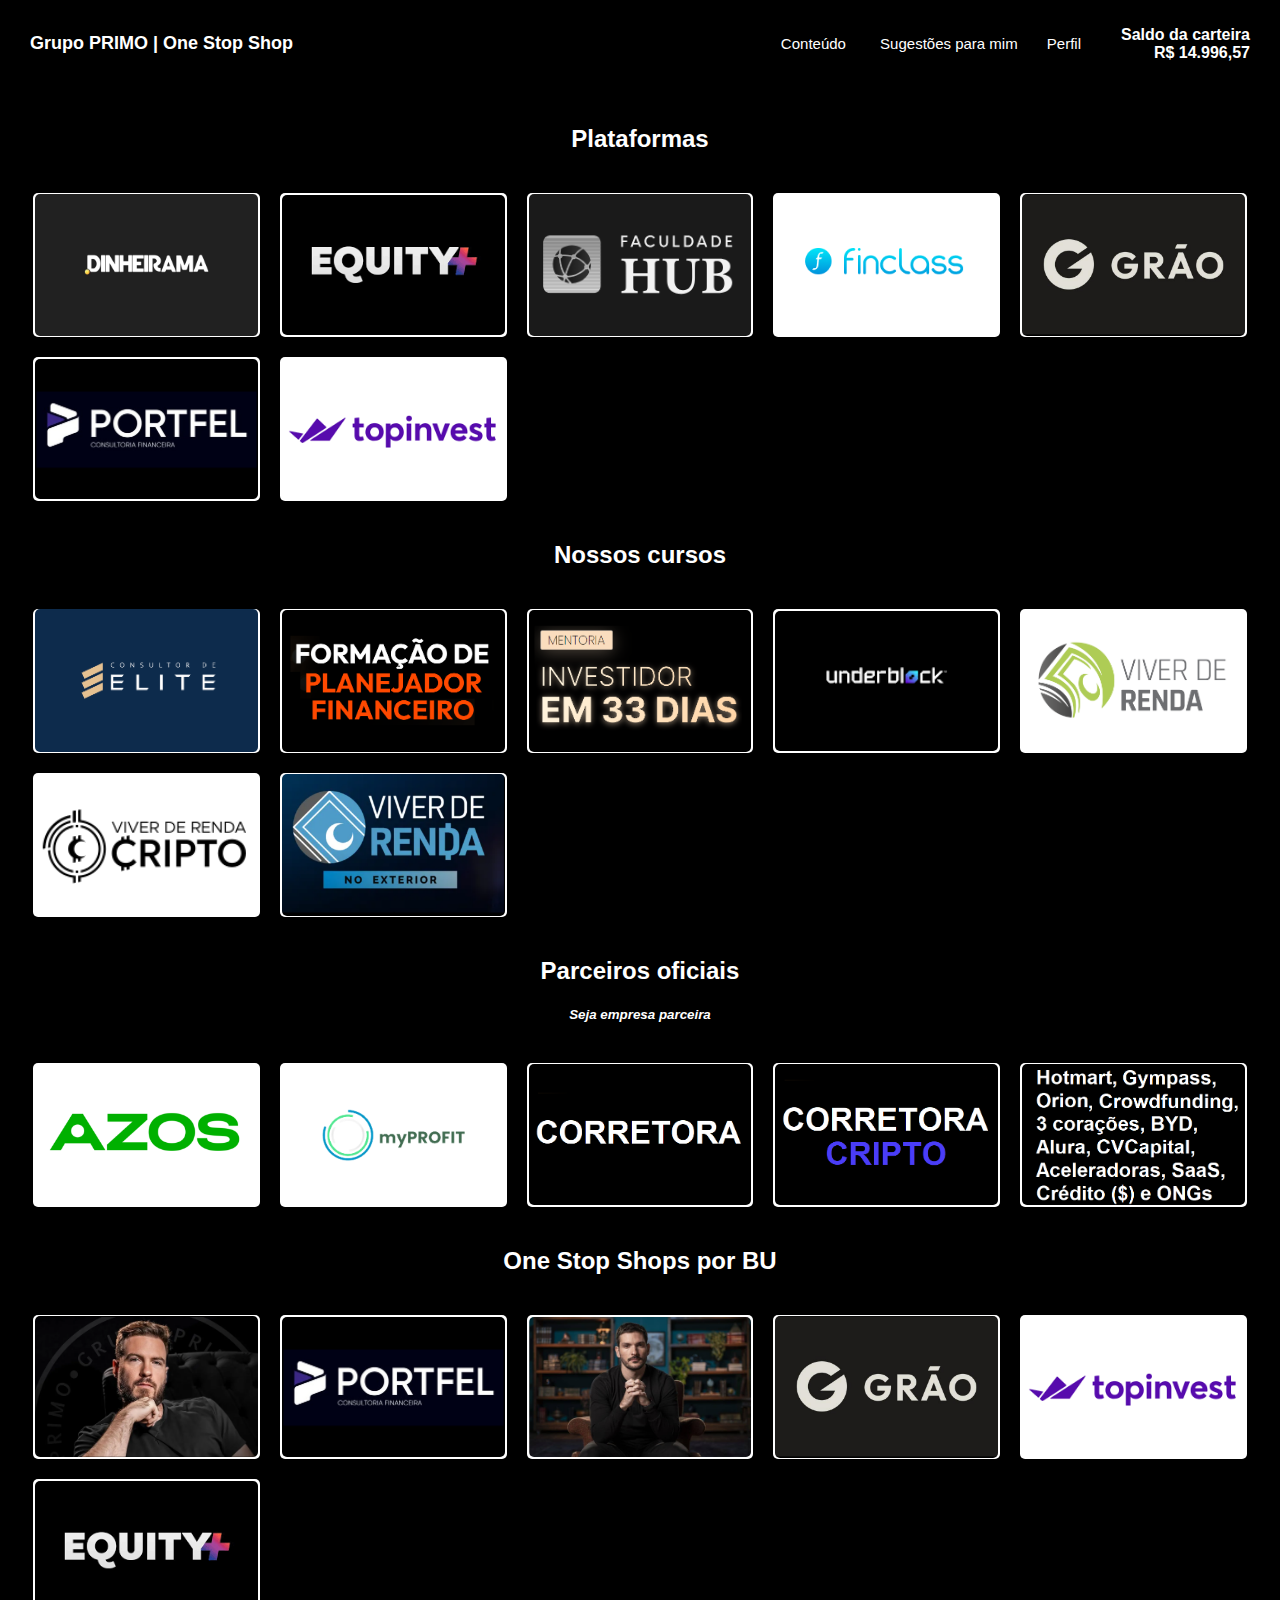
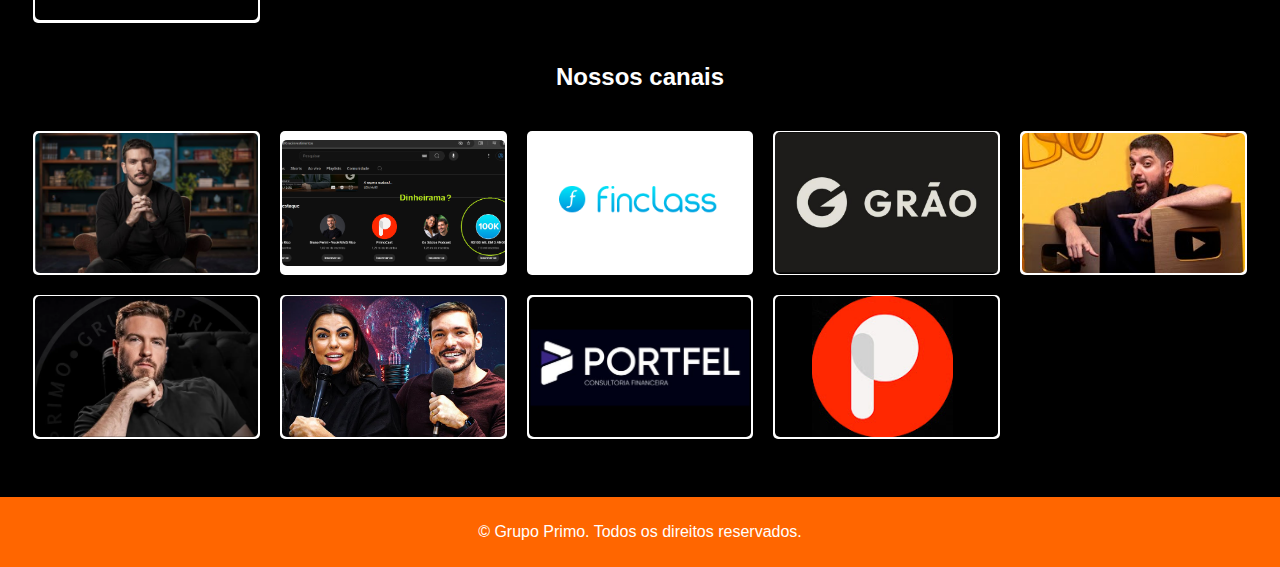
<file: index.html>
<!DOCTYPE html>  
<html lang="pt-BR">
<head>
  <meta charset="UTF-8">
  <meta name="viewport" content="width=device-width, initial-scale=1.0">
  <title>One Stop Shop</title>
  <link rel="stylesheet" href="oss.css">
  <link href="images/favicon.png" rel="shortcut icon" type="image/x-icon">
</head>
<body>
    <header>
        <h1><a href="/ossv1/index.html">Grupo PRIMO | One Stop Shop</a></h1>
        <div class="header-links">
            <p> 
                <a href="https://dinheirama.com/grupo-primo/bu/produto">Conteúdo</a>
                <span class="extra-text">
                  <a href="/ossv1/qea/bot_qea.html">Sugestões para mim</a>
                    &nbsp &nbsp &nbsp <a href="/ossv1/tracking/tracking_performance.html">Perfil</a>
                </span>
            </p> 
        </div>
        <div class="saldo-container">
            <p>Saldo da carteira</p>
            <p>R$ 14.996,57</p>
        </div>
    </header>

  <main>
    <!-- Seção de Produtos -->
    <section class="products">
      <h2>Plataformas</h2>
      <div class="spacer"></div>
      <div class="product-grid">
        <a href="https://dinheirama.com/" target="_blank" class="product">
          <img src="images/Dinheirama.png" alt="Dinheirama">
        </a>
        <a href="https://imersoes.equitymais.com/negocios/" target="_blank" class="product">
          <img src="images/Equity-Mais.png" alt="Equity Mais">
        </a>
        <a href="https://faculdadehub.com.br/mba.html" target="_blank" class="product">
          <img src="images/Faculdade-HUB.png" alt="Faculdade HUB">
        </a>
        <a href="https://www.finclass.com/" target="_blank" class="product">
          <img src="images/Finclass.png" alt="Finclass">
        </a>
        <a href="https://www.grao.com.br/" target="_blank" class="product">
          <img src="images/Grao.png" alt="Grão">
        </a>
        <a href="https://portfel.com.br/" target="_blank" class="product">
          <img src="images/Portfel.png" alt="Portfel">
        </a>
        <a href="https://www.topinvest.com.br/" target="_blank" class="product">
          <img src="images/TopInvest.png" alt="TopInvest">
        </a>
      </div>
    </section>
    
    <div class="spacer"></div>

    <!-- Seção de Cursos -->
    <section class="products">
      <h2>Nossos cursos</h2>
      <div class="spacer"></div>
      <div class="product-grid">
        <a href="https://sl.finclass.com/fce0002-formacao-consultor-elite/convite/" target="_blank" class="product">
          <img src="images/ConsultorElite.png" alt="Consultor de Elite">
        </a>
        <a href="https://pv.oprimorico.com.br/fpf0002/index/" target="_blank" class="product">
          <img src="images/FPF.png" alt="Formação de Planejador Financeiro">
        </a>
        <a href="https://pv.oprimorico.com.br/i330001/lote2/" target="_blank" class="product">
          <img src="images/i33.png" alt="Investidor em 33 dias">
        </a>
        <a href="https://www.underblock.com.br/produto/underclub/" target="_blank" class="product">
          <img src="images/Underblock.png" alt="Underblock">
        </a>
        <a href="https://pc.cursoviverderenda.com/vr0029/espera/" target="_blank" class="product">
          <img src="images/Viverderenda.png" alt="Viver de Renda">
        <a href="https://pc.cursoviverderenda.com/vrc0007/index/" target="_blank" class="product">
          <img src="images/VRCripto.png" alt="Viver de Renda Cripto">
        </a>
        </a>
        <a href="https://www.vrexterior.com.br/vre0007/espera/" target="_blank" class="product">
          <img src="images/VRExterior.png" alt="Viver de Renda no Exterior">
        </a>
      </div>
    </section>

    <div class="spacer"></div>

<!-- Seção de Parceiros -->
    <section class="products">
      <h2>Parceiros oficiais</h2><small><a href="mailto:parceiro@timeprimo.com"><b><i>Seja empresa parceira</i></b></a></small>
      <div class="spacer"></div>
      <div class="product-grid">
        <a href="https://www.azos.com.br/grupo-primo" target="_blank" class="product">
          <img src="images/Azos.png" alt="Azos">
        </a>
        <a href="https://pc.cursoviverderenda.com/vr0029/espera/#:~:text=3%20Meses%20de%C2%A0myProfit%C2%A0%C2%A0" target="_blank" class="product">
          <img src="images/myProfit.png" alt="myProfit">
        </a>
        <a href="https://www.google.com/search?q=melhores+corretoras+do+brasil" target="_blank" class="product">
          <img src="images/Corretora.png" alt="Corretora">
        </a>
        <a href="https://www.google.com/search?q=melhores+corretoras+cripto" target="_blank" class="product">
          <img src="images/CorretoraCripto.png" alt="Corretora Cripto">
        </a>
        <a href="https://www.boardofinnovation.com/blog/superapps-take-over-digital-services-scene" target="_blank" class="product">
          <img src="images/Outros.png" alt="Outros">
        </a>
      </div>
    </section>

<div class="spacer"></div>

 <!-- Seção de OSSs -->
    <section class="products">
      <h2>One Stop Shops por BU</h2>
      <div class="spacer"></div>
      <div class="product-grid">
        <a href="https://pc.oprimorico.com.br/linktree/" target="_blank" class="product">
          <img src="images/Nigro.png" alt="O Primo Rico">
        </a>
        <a href="https://portfel.com.br/bio/" target="_blank" class="product">
          <img src="images/Portfel.png" alt="Portfel">
        </a>
        <a href="https://pc.cursoviverderenda.com/linktree" target="_blank" class="product">
          <img src="images/Perini.png" alt="Perini">
        </a>
        <a href="https://linktr.ee/graoinvestimentos" target="_blank" class="product">
          <img src="images/Grao.png" alt="Grão">
        </a>
        <a href="https://linktr.ee/TopInvest" target="_blank" class="product">
          <img src="images/TopInvest.png" alt="TopInvest">
        </a>
        <a href="https://educacao.equitymais.com/linkdabio" target="_blank" class="product">
          <img src="images/Equity-Mais.png" alt="Equity+">
        </a>
      </div>
    </section>

    <div class="spacer"></div>

<!-- Seção de Canais -->
    <section class="products">
      <h2>Nossos canais</h2>
      <div class="spacer"></div>
      <div class="product-grid">
        <a href="https://www.youtube.com/@brunoperini" target="_blank" class="product">
          <img src="images/Perini.png" alt="Bruno Perini - Você MAIS Rico">
        </a>
        <a href="https://www.youtube.com/@Graoinvestimentos" target="_blank" class="product">
          <img src="images/Dinheirama2.png" alt="Dinheirama">
        </a>
        <a href="https://www.youtube.com/@Finclass" target="_blank" class="product">
          <img src="images/Finclass.png" alt="Finclass - Aprenda a investir do zero">
        </a>
        <a href="https://www.youtube.com/@Graoinvestimentos" target="_blank" class="product">
          <img src="images/Grao.png" alt="Grão Investimentos">
        </a>
        <a href="https://www.youtube.com/@kaiqueeditor" target="_blank" class="product">
          <img src="images/KaiqueEditor.png" alt="Kaique Editor">
        </a>
        <a href="https://www.youtube.com/@primorico" target="_blank" class="product">
          <img src="images/Nigro.png" alt="O Primo Rico">
        </a>
        <a href="https://www.youtube.com/@ossocios" target="_blank" class="product">
          <img src="images/OsSocios.png" alt="Os Socios">
        </a>
        <a href="https://www.youtube.com/@portfelconsultoria" target="_blank" class="product">
          <img src="images/Portfel.png" alt="Portfel | Consultoria Financeira">
        </a>
        <a href="https://www.youtube.com/@PrimoCast" target="_blank" class="product">
          <img src="images/PrimoCast.png" alt="PrimoCast">
        </a>
      </div>
    </section>

    <div class="spacer"></div>
</main>
    <footer>
      <p>&copy; <a href="https://www.grupo-primo.com" target="_blank" rel="noopener noreferrer">Grupo Primo. Todos os direitos reservados.</a></p>
    </footer>
</body>
</html>
</file>
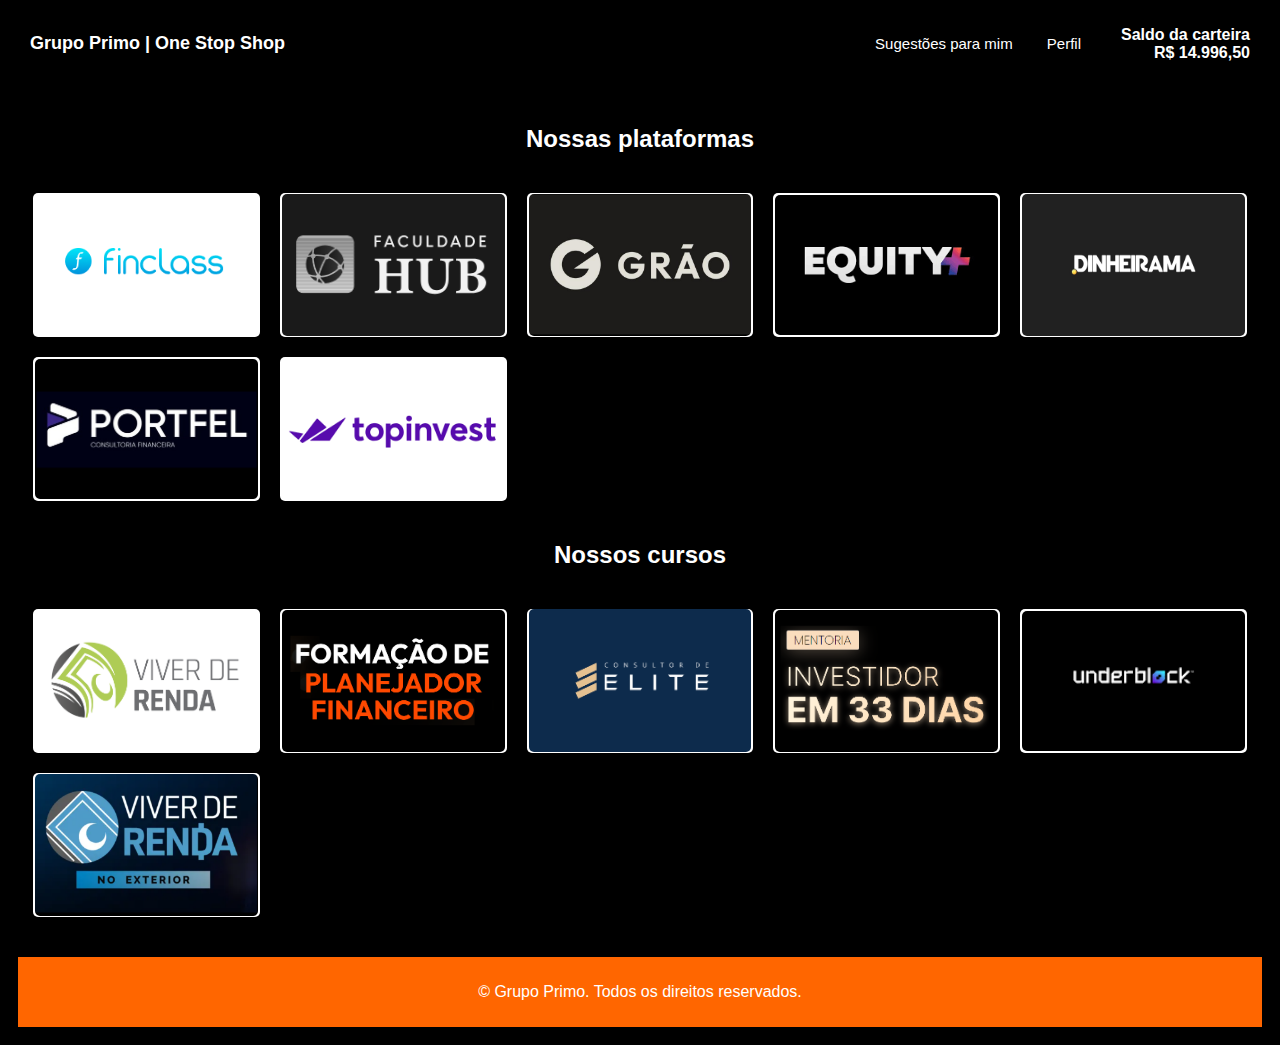
<file: oss.html>
<!DOCTYPE html>  
<html lang="pt-BR">
<head>
  <meta charset="UTF-8">
  <meta name="viewport" content="width=device-width, initial-scale=1.0">
  <title>One Stop Shop</title>
  <link rel="stylesheet" href="oss.css">
</head>
<body>
    <header>
        <h1><a href="C:\Users\bruno.figueiredo\Documents\VScode\OSS\MVP\oss.html">Grupo Primo | One Stop Shop</a></h1>
        <div class="header-links">
            <p> 
                <a href="qea/bot_qea.html">Sugestões para mim</a>
                <span class="extra-text">
                    <a href="tracking/tracking_performance.html">Perfil</a>
                </span>
            </p> 
        </div>
        <div class="saldo-container">
            <p>Saldo da carteira</p>
            <p>R$ 14.996,50</p>
        </div>
    </header>

  <main>
    <!-- Seção de Produtos -->
    <section class="products">
      <h2>Nossas plataformas</h2>
      <div class="spacer"></div>
      <div class="product-grid">
        <a href="https://www.finclass.com/" target="_blank" class="product">
          <img src="images/Finclass.png" alt="Finclass">
        </a>
        <a href="https://faculdadehub.com.br/mba.html" target="_blank" class="product">
          <img src="images/Faculdade-HUB.png" alt="Faculdade HUB">
        </a>
        <a href="https://www.grao.com.br/" target="_blank" class="product">
          <img src="images/Grao.png" alt="Grão">
        </a>
        <a href="https://imersoes.equitymais.com/negocios/" target="_blank" class="product">
          <img src="images/Equity-Mais.png" alt="Equity Mais">
        </a>
        <a href="https://dinheirama.com/" target="_blank" class="product">
          <img src="images/Dinheirama.png" alt="Dinheirama">
        </a>
        <a href="https://portfel.com.br/" target="_blank" class="product">
          <img src="images/Portfel.png" alt="Portfel">
        </a>
        <a href="https://www.topinvest.com.br/" target="_blank" class="product">
          <img src="images/TopInvest.png" alt="TopInvest">
        </a>
      </div>
    </section>

    <div class="spacer"></div>

    <!-- Seção de Cursos -->
    <section class="products">
      <h2>Nossos cursos</h2>
      <div class="spacer"></div>
      <div class="product-grid">
        <a href="https://pc.cursoviverderenda.com/vr0029/espera/" target="_blank" class="product">
          <img src="images/Viverderenda.png" alt="Viver de Renda">
        </a>
        <a href="https://pv.oprimorico.com.br/fpf0002/index/" target="_blank" class="product">
          <img src="images/FPF.png" alt="Formação de Planejador Financeiro">
        </a>
        <a href="https://sl.finclass.com/fce0002-formacao-consultor-elite/convite/" target="_blank" class="product">
          <img src="images/ConsultorElite.png" alt="Consultor de Elite">
        </a>
                </a>
        <a href="https://pv.oprimorico.com.br/i330001/lote2/" target="_blank" class="product">
          <img src="images/i33.png" alt="Investidor em 33 dias">
        </a>
        <a href="https://www.underblock.com.br/produto/underclub/" target="_blank" class="product">
            <img src="images/Underblock.png" alt="Underblock">
        </a>
        <a href="https://www.vrexterior.com.br/vre0007/espera/" target="_blank" class="product">
            <img src="images/VRExterior.png" alt="Viver de Renda no Exterior">
        </a>
      </div>
    </section>

    <div class="spacer"></div>

    <footer>
      <p>&copy; Grupo Primo. Todos os direitos reservados.</p>
    </footer>
  </main>
</body>
</html>
</file>
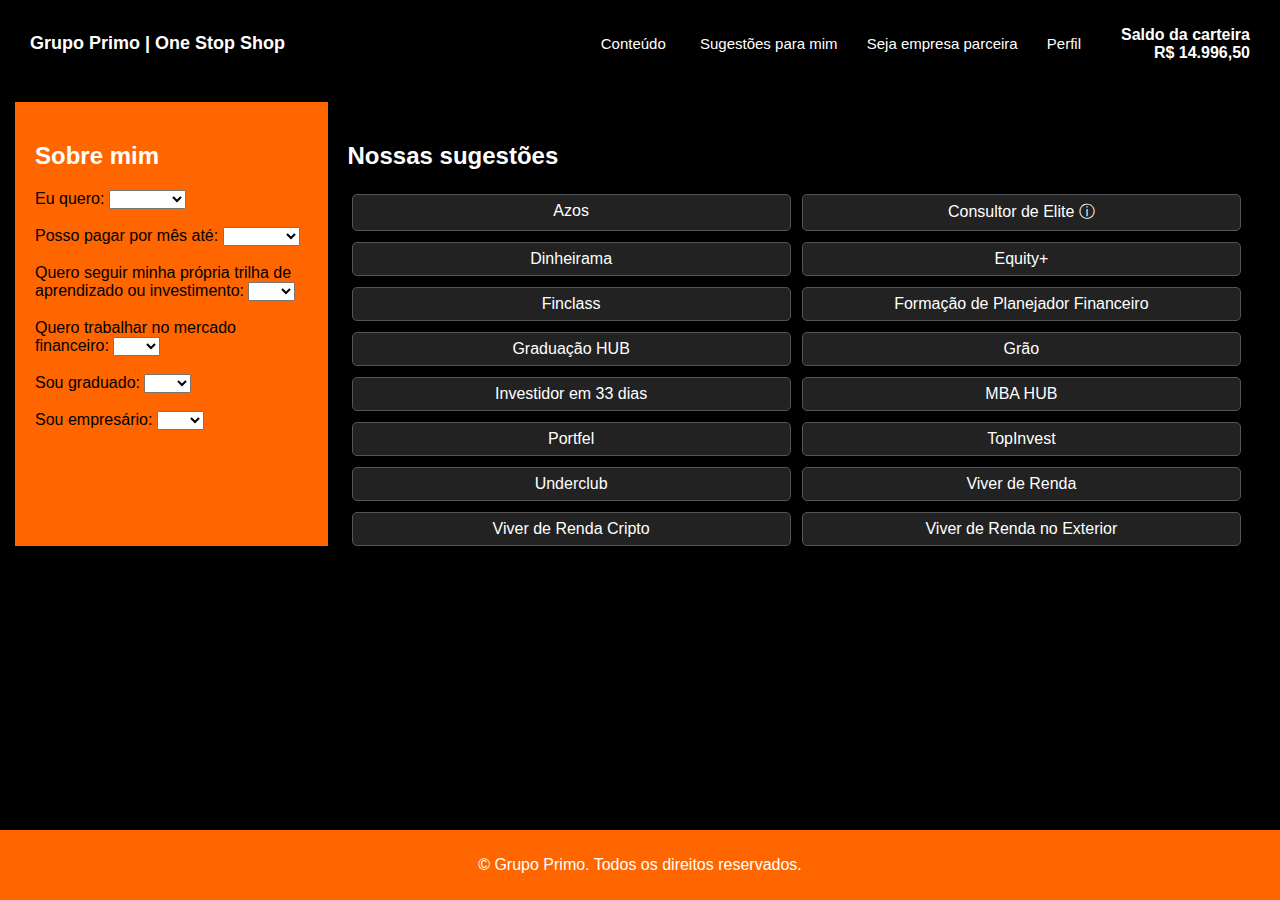
<file: qea/bot_qea.html>
<!DOCTYPE html>
<html lang="pt-BR">
<head>
    <meta charset="UTF-8">
    <meta name="viewport" content="width=device-width, initial-scale=1.0">
    <title>Produtos</title>
    <link rel="stylesheet" href="bot_qea.css">
    <link href="/ossv1/images/favicon.png" rel="shortcut icon" type="image/x-icon">
</head>
<body>
    <header>
        <h1><a href="\ossv1\index.html">Grupo Primo | One Stop Shop</a></h1>
        <div class="header-links">
            <p> 
                <a href="https://dinheirama.com/grupo-primo/bu/produto">Conteúdo</a>
                <span class="extra-text">
                  <a href="bot_qea.html">Sugestões para mim</a>
                    &nbsp &nbsp &nbsp <a href="mailto:parceiro@timeprimo.com">Seja empresa parceira</a>
                    &nbsp &nbsp &nbsp <a href="\ossv1\tracking\tracking_performance.html">Perfil</a>
                </span>
            </p> 
        </div>
        <div class="saldo-container">
            <p>Saldo da carteira</p>
            <p>R$ 14.996,50</p>
        </div>
    </header>

    <main>
        <section class="filters">
            <h2>Sobre mim</h2>

            <label for="group-filter">Eu quero:</label>
            <select id="group-filter">
                <option value="all"></option>
                <option value="aprender">Aprender</option>
                <option value="investir">Investir</option>
            </select>
            <br><br>

            <label for="price-filter">Posso pagar por mês até:</label>
            <select id="price-filter">
                <option value="all"></option>
                <option value="100">R$ 100</option>
                <option value="400">R$ 400</option>
                <option value="1500">R$ 1.500</option>
            </select>
            <br><br>

            <label for="custom-trail-filter">Quero seguir minha própria trilha de aprendizado ou investimento:</label>
            <select id="custom-trail-filter">
                <option value="all"></option>
                <option value="sim">Sim</option>
                <option value="nao">Não</option>
            </select>
            <br><br>

            <label for="finance-career-filter">Quero trabalhar no mercado financeiro:</label>
            <select id="finance-career-filter">
                <option value="all"></option>
                <option value="sim">Sim</option>
                <option value="nao">Não</option>
            </select>

            <br><br>
            <label for="degree-filter">Sou graduado:</label>
            <select id="degree-filter">
                <option value="all"></option>
                <option value="sim">Sim</option>
                <option value="nao">Não</option>
            </select>
            <br><br>

            <label for="company-filter">Sou empresário:</label>
            <select id="company-filter">
                <option value="all"></option>
                <option value="sim">Sim</option>
                <option value="nao">Não</option>
            </select>
            <br><br>
        </section>

        <section class="products">
            <h2>Nossas sugestões</h2>
            <ul id="product-list">
                <li data-group="" data-price="100-400-1500" data-custom-trail="nao" data-finance-career="nao" data-degree="sim nao all" data-company="sim nao all">
                    <a href="https://www.azos.com.br/grupo-primo" target="_blank">Azos</a>
                </li> 
                <li data-group="aprender" data-price="1500" data-custom-trail="nao" data-finance-career="sim" data-degree="sim nao all" data-company="sim nao all">
                    <a href="https://sl.finclass.com/fce0002-formacao-consultor-elite/convite/" target="_blank">Consultor de Elite ⓘ</a>
                </li>
                <li data-group="aprender" data-price="100-400-1500" data-custom-trail="sim nao all" data-finance-career="sim nao all" data-degree="sim nao all" data-company="sim nao all">
                    <a href="https://dinheirama.com/" target="_blank">Dinheirama</a>
                </li>
                <li data-group="aprender" data-price="400-1500" data-custom-trail="nao" data-finance-career="nao" data-company="sim" data-degree="sim nao all">
                    <a href="https://imersoes.equitymais.com/negocios/" target="_blank">Equity+</a>
                </li>
                <li data-group="aprender" data-price="100-400-1500" data-custom-trail="sim" data-finance-career="sim nao all" data-degree="sim nao all" data-company="sim nao all">
                    <a href="https://www.finclass.com/" target="_blank">Finclass</a>
                </li>
                <li data-group="aprender" data-price="1500" data-custom-trail="nao" data-finance-career="sim" data-degree="sim nao all" data-company="sim nao all">
                    <a href="https://pv.oprimorico.com.br/fpf0002/index/" target="_blank">Formação de Planejador Financeiro</a>
                </li>
                <li data-group="aprender" data-price="1500" data-custom-trail="nao" data-finance-career="sim nao" data-degree="nao" data-company="sim nao all">
                    <a href="https://pc.faculdadehub.com.br/graduacao-adm/adm0002" target="_blank">Graduação HUB</a>
                </li>
                <li data-group="investir" data-price="100-400-1500" data-custom-trail="sim" data-finance-career="nao" data-degree="sim nao all" data-company="sim nao all">
                    <a href="https://www.grao.com.br/" target="_blank">Grão</a>
                </li>
                <li data-group="aprender" data-price="400-1500" data-custom-trail="nao" data-finance-career="nao" data-degree="sim nao all" data-company="sim nao all">
                    <a href="https://pv.oprimorico.com.br/i330001/lote2/" target="_blank">Investidor em 33 dias</a>
                </li>
                <li data-group="aprender" data-price="1500" data-custom-trail="nao" data-finance-career="sim" data-degree="sim nao all" data-company="sim nao all">
                    <a href="https://faculdadehub.com.br/mba.html" target="_blank">MBA HUB</a>
                </li>
                <li data-group="investir" data-price="400-1500" data-custom-trail="nao" data-finance-career="sim nao all" data-degree="sim nao all" data-company="sim nao all">
                    <a href="https://portfel.com.br/" target="_blank">Portfel</a>
                </li>
                <li data-group="aprender" data-price="400-1500" data-custom-trail="sim" data-finance-career="sim" data-degree="sim nao all" data-company="sim nao all">
                    <a href="https://www.topinvest.com.br/" target="_blank">TopInvest</a>
                </li>
                <li data-group="aprender" data-price="400-1500" data-custom-trail="nao" data-finance-career="sim" data-degree="sim nao all" data-company="sim nao all">
                    <a href="https://www.underblock.com.br/produto/underclub/" target="_blank">Underclub</a>
                </li>
                <li data-group="aprender" data-price="400-1500" data-custom-trail="nao" data-finance-career="nao" data-degree="sim nao all" data-company="sim nao all">
                    <a href="https://pc.cursoviverderenda.com/vr0029/espera/" target="_blank">Viver de Renda</a>
                </li>
                <li data-group="aprender" data-price="400-1500" data-custom-trail="nao" data-finance-career="sim nao" data-degree="sim nao all" data-company="sim nao all">
                    <a href="https://pc.cursoviverderenda.com/vrc0007/index/" target="_blank">Viver de Renda Cripto</a>
                </li>
                <li data-group="aprender" data-price="400-1500" data-custom-trail="nao" data-finance-career="nao" data-degree="sim nao all" data-company="sim nao all">
                    <a href="https://www.vrexterior.com.br/vre0007/espera/" target="_blank">Viver de Renda no Exterior</a>
                </li>                 
            </ul>
        </section>
    </main>

    <footer>
      <p>&copy; <a href="https://www.grupo-primo.com" target="_blank" rel="noopener noreferrer">Grupo Primo. Todos os direitos reservados.</a></p>
    </footer>
    
    <script>
        const groupFilter = document.getElementById('group-filter');
        const priceFilter = document.getElementById('price-filter');
        const customTrailFilter = document.getElementById('custom-trail-filter');
        const financeCareerFilter = document.getElementById('finance-career-filter');
        const companyFilter = document.getElementById('company-filter');
        const degreeFilter = document.getElementById('degree-filter');
        const productList = document.getElementById('product-list');
        const allProducts = Array.from(productList.querySelectorAll('li'));

        function updateProductList() {
            const selectedGroup = groupFilter.value;
            const selectedPrice = priceFilter.value;
            const selectedCustomTrail = customTrailFilter.value;
            const selectedFinanceCareer = financeCareerFilter.value;
            const selectedDegree = degreeFilter.value;
            const selectedCompany = companyFilter.value;

            let filteredProducts = allProducts;

            // Filtro por grupo
            if (selectedGroup !== 'all') {
                filteredProducts = filteredProducts.filter(product =>
                    product.getAttribute('data-group').split(' ').includes(selectedGroup)
                );
            }

            // Filtro por preço
            if (selectedPrice !== 'all') {
                filteredProducts = filteredProducts.filter(product =>
                    product.getAttribute('data-price').split('-').includes(selectedPrice)
                );
            }

            // Filtro por trilha personalizada
            if (selectedCustomTrail !== 'all') {
                filteredProducts = filteredProducts.filter(product =>
                    product.getAttribute('data-custom-trail').split(' ').includes(selectedCustomTrail)
                );
            }

            // Filtro por carreira financeira
            if (selectedFinanceCareer !== 'all') {
                filteredProducts = filteredProducts.filter(product =>
                    product.getAttribute('data-finance-career').split(' ').includes(selectedFinanceCareer)
                );
            }

            // Filtro por graduação
            if (selectedDegree !== 'all') {
                filteredProducts = filteredProducts.filter(product => {
                    const degreeData = product.getAttribute('data-degree');
                    return degreeData && degreeData.split(' ').includes(selectedDegree);
                });
            }

            // Filtro por empresário
            if (selectedCompany !== 'all') {
                filteredProducts = filteredProducts.filter(product => {
                    const companyData = product.getAttribute('data-company');
                    return companyData && companyData.split(' ').includes(selectedCompany);
                });
            }

            // Atualizar a exibição dos produtos
            allProducts.forEach(product => {
                product.style.display = filteredProducts.includes(product) ? 'list-item' : 'none';
            });
        }

        groupFilter.addEventListener('change', updateProductList);
        priceFilter.addEventListener('change', updateProductList);
        customTrailFilter.addEventListener('change', updateProductList);
        financeCareerFilter.addEventListener('change', updateProductList);
        degreeFilter.addEventListener('change', updateProductList);
        companyFilter.addEventListener('change', updateProductList);

        updateProductList();
    </script>
</body>
</html>
</file>
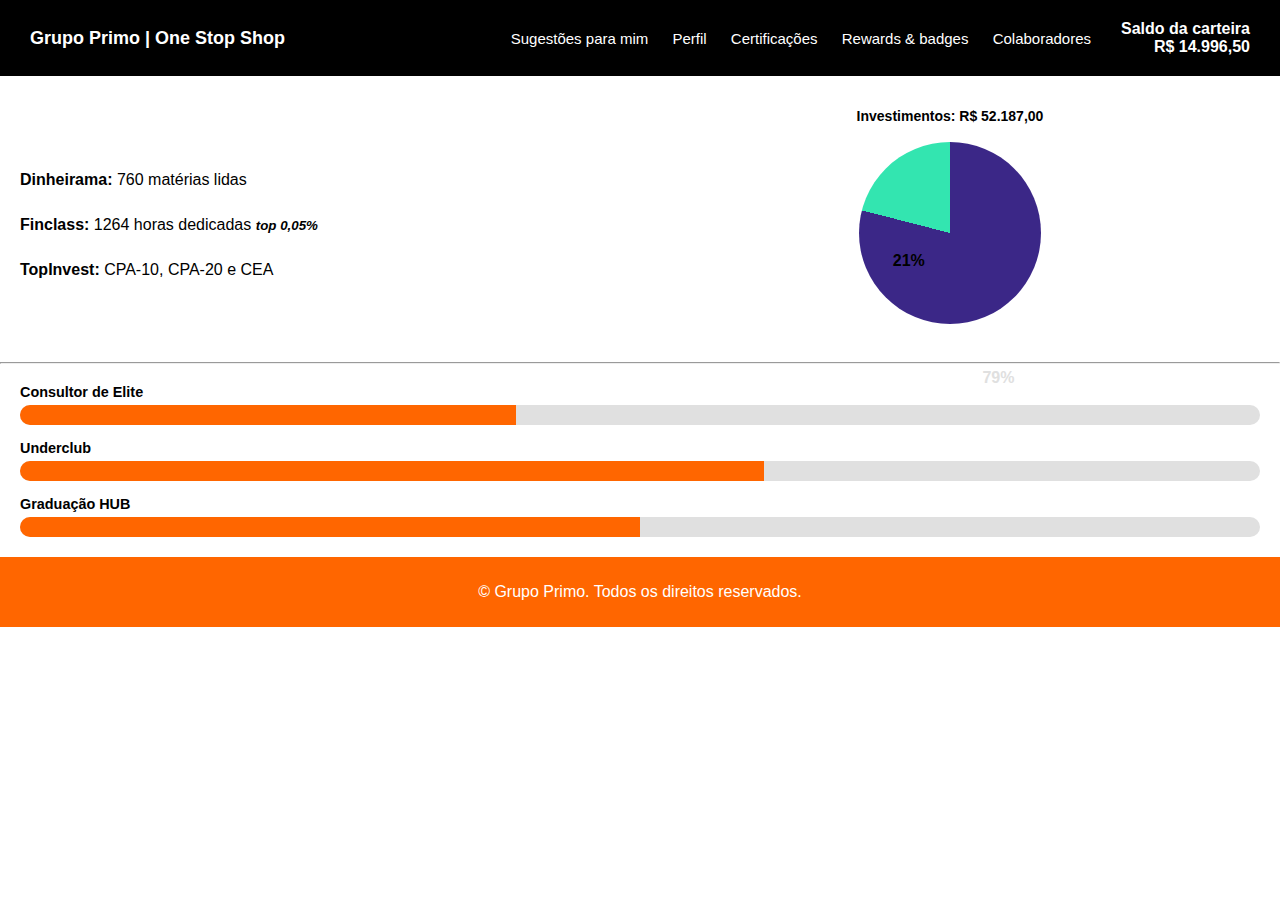
<file: tracking/tracking_perfomance.html>
<!DOCTYPE html>
<html lang="pt-BR">
<head>
  <meta charset="UTF-8">
  <meta name="viewport" content="width=device-width, initial-scale=1.0">
  <title>Perfil</title>
  <link rel="stylesheet" href="tracking.css">
</head>
<body>
    <header>
        <h1><a href="C:\Users\bruno.figueiredo\Documents\VScode\OSS\MVP\oss.html">Grupo Primo | One Stop Shop</a></h1>
        <div class="header-links">
            <a href="C:\Users\bruno.figueiredo\Documents\VScode\OSS\MVP\qea\bot_qea.html">Sugestões para mim</a>
            <a href="tracking_performance.html" class="active">Perfil</a>
            <a href="tracking_performance.html" class="active">Certificações</a>
            <a href="tracking_performance.html" class="active">Rewards & badges</a>
            <a href="tracking_performance.html" class="active">Colaboradores</a>
        </div>
        <div class="saldo-container">
            <p>Saldo da carteira</p>
            <p>R$ 14.996,50</p>
        </div>
    </header>

    <main>
        <section class="progress-overview">
            <div class="progress-details">
                <div class="spacer"></div>
                <p><strong>Dinheirama:</strong> 760 matérias lidas </p>
                <p><strong>Finclass:</strong> 1264 horas dedicadas <b><i><small> top 0,05%</small></i></b></p>
                <p><strong>TopInvest:</strong> CPA-10, CPA-20 e CEA</p>
            </div>
            <div class="progress-chart">
                <h2>Investimentos: R$ 52.187,00</h2>
                <div class="pie-chart">
                </div>
                <div class="percentage percentage-grain">21%</div>
                <div class="percentage percentage-portfel">79%</div>
            </div>
        </section>

        <hr>

        <section class="progress-bars">
            <div class="bar">
                <p><b>Consultor de Elite</b></p>
                <div class="bar-track">
                    <div class="bar-fill" style="width: 40%;"></div>
                </div>
            </div>
            <div class="bar">
                <p><b>Underclub</b></p>
                <div class="bar-track">
                    <div class="bar-fill" style="width: 60%;"></div>
                </div>
            </div>
            <div class="bar">
                <p><b>Graduação HUB</b></p>
                <div class="bar-track">
                    <div class="bar-fill" style="width: 50%;"></div>
                </div>
            </div>
        </section>
    </main>

    <footer>
        <p>&copy; Grupo Primo. Todos os direitos reservados.</p>
    </footer>
</body>
</html>
</file>
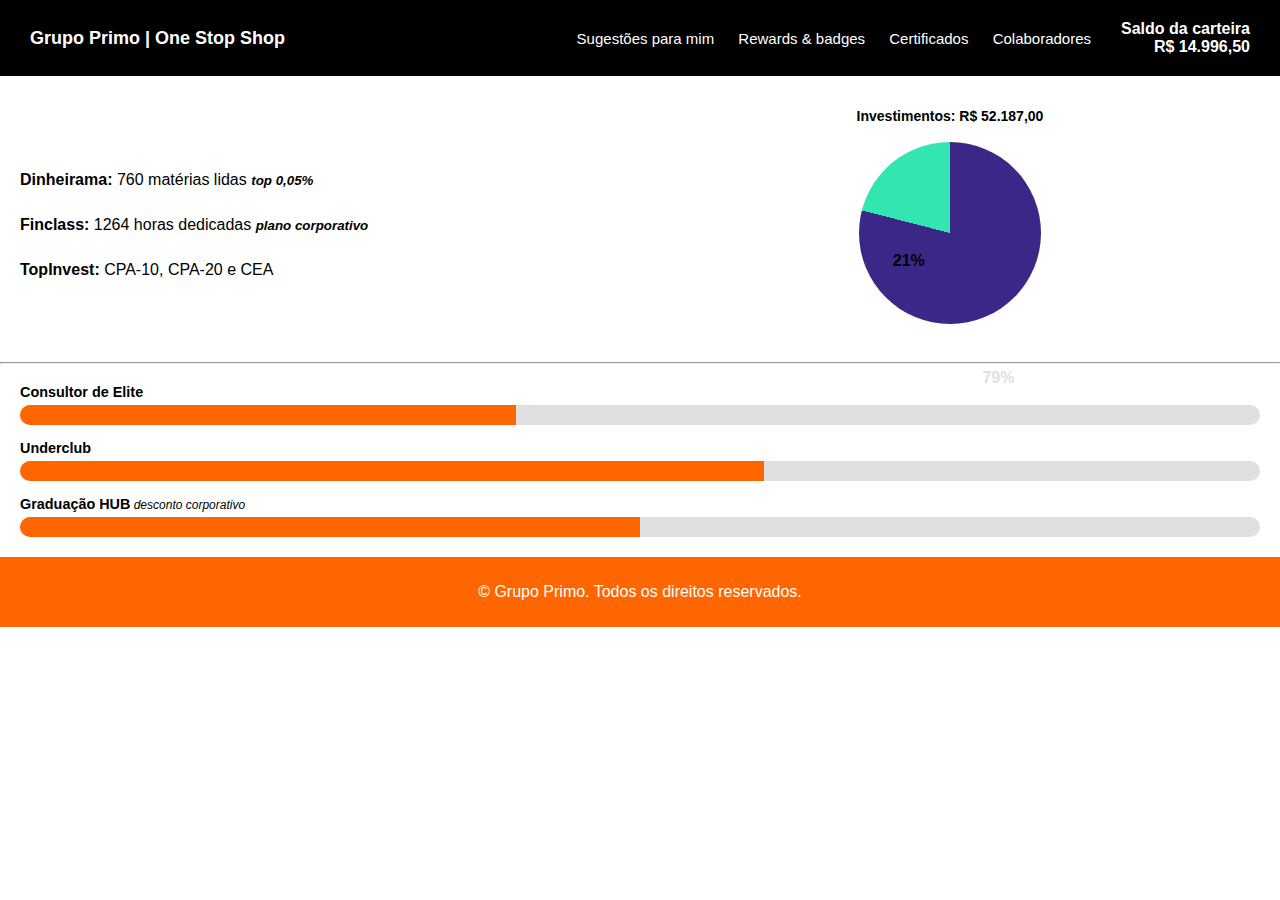
<file: tracking/tracking_performance.html>
<!DOCTYPE html>
<html lang="pt-BR">
<head>
  <meta charset="UTF-8">
  <meta name="viewport" content="width=device-width, initial-scale=1.0">
  <title>Perfil</title>
  <link rel="stylesheet" href="tracking.css">
  <link href="/ossv1/images/favicon.png" rel="shortcut icon" type="image/x-icon">
</head>
<body>
    <header>
        <h1><a href="\ossv1\index.html">Grupo Primo | One Stop Shop</a></h1>
        <div class="header-links">
            <a href="\ossv1\qea\bot_qea.html">Sugestões para mim</a>
            <a href="https://www.linkedin.com/feed/update/urn:li:activity:7278486017836249088?commentUrn=urn%3Ali%3Acomment%3A%28activity%3A7278486017836249088%2C7278492547419635712%29&dashCommentUrn=urn%3Ali%3Afsd_comment%3A%287278492547419635712%2Curn%3Ali%3Aactivity%3A7278486017836249088%29" class="active">Rewards & badges</a>
            <a href="tracking_performance.html" class="active">Certificados</a>
            <a href="tracking_performance.html" class="active">Colaboradores</a>
        </div>
        <div class="saldo-container">
            <p>Saldo da carteira</p>
            <p>R$ 14.996,50</p>
        </div>
    </header>

    <main>
        <section class="progress-overview">
            <div class="progress-details">
                <div class="spacer"></div>
                <p><strong>Dinheirama:</strong> 760 matérias lidas <b><i><small> top 0,05%</small></i></b></p>
                <p><strong>Finclass:</strong> 1264 horas dedicadas <b><i><small> plano corporativo</small></i></b></p>
                <p><strong>TopInvest:</strong> CPA-10, CPA-20 e CEA</p>
            </div>
            <div class="progress-chart">
                <h2>Investimentos: R$ 52.187,00</h2>
                <div class="pie-chart">
                </div>
                <div class="percentage percentage-grain">21%</div>
                <div class="percentage percentage-portfel">79%</div>
            </div>
        </section>

        <hr>

        <section class="progress-bars">
            <div class="bar">
                <p><b>Consultor de Elite</b></p>
                <div class="bar-track">
                    <div class="bar-fill" style="width: 40%;"></div>
                </div>
            </div>
            <div class="bar">
                <p><b>Underclub</b></p>
                <div class="bar-track">
                    <div class="bar-fill" style="width: 60%;"></div>
                </div>
            </div>
            <div class="bar">
                <p><b>Graduação HUB</b><i><small> desconto corporativo</small></i></p>
                <div class="bar-track">
                    <div class="bar-fill" style="width: 50%;"></div>
                </div>
            </div>
        </section>
    </main>

    <footer>
      <p>&copy; <a href="https://www.grupo-primo.com" target="_blank" rel="noopener noreferrer">Grupo Primo. Todos os direitos reservados.</a></p>
    </footer>
</body>
</html>
</file>
<file: oss.css>
/* Global Styles */ 
body {
    font-family: Arial, sans-serif;
    margin: 0;
    padding: 0;
    background-color: #000;
    color: #fff;
}

header {
    background-color: #000;
    color: #fff;
    display: flex;
    justify-content: space-between;
    align-items: center;
    padding: 20px 30px;
}

header h1 {
    font-size: 18px;
    margin: 0;
}

header .right-text {
    text-align: right;
    font-size: 15px;
    margin-left: auto; /* Empurra o texto para a direita */
}

header .saldo-container {
    text-align: right;
}

.saldo-container p {
    margin: 0;
    font-weight: bold;
}

main {
    padding: 18px;
    text-align: center;
}

/* Seção de Produtos */
.products {
    text-align: center;
    margin-bottom: 40px;
}

.product-grid {
    display: grid;
    grid-template-columns: repeat(auto-fill, minmax(200px, 1fr));
    gap: 20px;
    padding: 0 15px;
}

.product {
    background-color: #fff;
    color: #000;
    border-radius: 5px;
    text-decoration: none;
    padding: 2px;
    box-shadow: 0 4px 6px rgba(0, 0, 0, 0.1);
    transition: transform 0.3s;
    display: flex;
    flex-direction: column;
    justify-content: center;
    align-items: center;
    height: 140px; /* Ajuste para o tamanho desejado */
}

.product:hover {
    transform: scale(1.05);
}

.product img {
    max-width: 100%;
    border-radius: 5px;
}

.product p {
    margin: 10px 0 0;
    font-weight: bold;
}

footer {
    background-color: #ff6600;
    color: #fff;
    text-align: center;
    padding: 10px 0;
}

.spacer {
    margin: 40px 0;
} 

.extra-text {
    font-size: 15px;
    margin-left: 30px;
    margin-right: 40px;
}

/* Estilo para os links no header */
a {
    text-decoration: none;
    color: white;
}

a:visited {
    color: white;
}

header h1 a:visited {
    color: white;
}

header .header-links {
    text-align: right;
    font-size: 15px;
    margin-left: auto;
}

header .header-links a:visited {
    color: white;
}

header .header-links a:hover {
    color: white;
    text-decoration: none;
}

header .header-links a:active {
    color: white;
}

.product img {
    width: 100%; /* Faz a imagem ocupar toda a largura da caixinha */
    height: auto; /* Mantém a proporção original da imagem */
    max-height: 150px; /* Define um limite máximo para a altura */
    object-fit: contain; /* Garante que a imagem seja redimensionada para caber sem cortar */
    border-radius: 5px; /* Mantém os cantos arredondados */
    display: block; /* Garante que o espaço seja respeitado */
    margin: 0 auto; /* Centraliza a imagem dentro da caixa */
}
</file>
<file: qea/bot_qea.css>
/* Global Styles */
body {
    font-family: Arial, sans-serif;
    margin: 0;
    padding: 0;
    background-color: #000;
    color: #fff;
    display: flex;
    flex-direction: column;
    min-height: 100vh; /* Garantir que a altura mínima da página ocupe toda a tela */
}

header {
    background-color: #000;
    color: #fff;
    display: flex;
    justify-content: space-between;
    align-items: center;
    padding: 20px 30px;
}

header h1 {
    font-size: 18px;
    margin: 0;
}

header .header-links {
    text-align: right;
    font-size: 15px;
    margin-left: auto;
}

header .saldo-container {
    text-align: right;
}

.saldo-container p {
    margin: 0;
    font-weight: bold;
}

main {
    padding: 15px;
    display: flex;
    flex: 1; /* Permite que o conteúdo ocupe o espaço restante */
}

.filters {
    width: 25%;
    background-color: #ff6600;
    color: #000;
    padding: 20px;
    box-sizing: border-box;
    height: 444px;
}

.products {
    width: 75%;
    padding: 20px;
    box-sizing: border-box;
}

.products h2, .filters h2 {
    color: #fff;
}

.products ul {
    list-style-type: none;
    padding: 0;
}

.products li {
    margin: 10px 0;
    color: #fff;
}

footer {
    background-color: #ff6600;
    color: #fff;
    text-align: center;
    padding: 10px 0;
    position: static;
    bottom: 0;
    width: 100%; /* Garantir que o rodapé ocupe toda a largura */
}

.extra-text {
    font-size: 15px;
    margin-left: 30px;
    margin-right: 40px;
}

a {
    text-decoration: none;
    color: white;
}

a:visited {
    color: white;
}

header h1 a:visited {
    color: white;
}

.products ul {
    display: grid;
    grid-template-columns: 1fr 1fr; /* Duas colunas */
    gap: 3px; /* Espaçamento entre os itens */
    list-style-type: none;
    padding: 0;
}

.products li {
    margin: 4px;
    padding: 7px;
    background-color: #222;
    border: 1px solid #555;
    border-radius: 5px;
    text-align: center;
}
</file>
<file: tracking/tracking.css>
/* Estilos gerais */
body {
    font-family: Arial, sans-serif;
    margin: 0;
    padding: 0;
    color: #000;
    background-color: #fff;
}

header {
    background-color: #000;
    color: #fff;
    padding: 20px 30px;
    display: flex;
    justify-content: space-between;
    align-items: center;
}

header h1 {
    margin: 0;
    font-size: 18px;
}

h2 {
    font-size: 14px;
}

header .header-links {
    text-align: right;
    font-size: 15px;
    margin-left: auto;
    margin-right: 20px;
}

/* Estilo para os links no header */
a {
    text-decoration: none;
    color: white;
}

a:visited {
    color: white;
}

header h1 a:visited {
    color: white;
}

header .header-links a {
    color: #fff;
    margin: 0 10px;
}

header .header-links a:visited {
    color: white;
}

header .header-links a:hover {
    color: white;
    text-decoration: none;
}

header .header-links a:active {
    color: white;
}

header .saldo-container {
    text-align: right;
}

.saldo-container p {
    margin: 0;
    font-weight: bold;
}

/* Seção de progresso geral */
.progress-overview {
    display: flex;
    justify-content: space-between;
    margin: 20px;
}

.progress-details {
    width: 50%;
    line-height: 1.8;
}

.progress-chart {
    width: 50%;
    text-align: center;
}

.pie-chart {
    margin: 18px auto;
    width: 182px;
    height: 182px;
    background: conic-gradient(
        #3B2787 0% 79%,
        #33E5B0 79% 100%
    );
    border-radius: 50%;
    position: relative;
}

.pie-chart .slice {
    position: absolute;
    font-size: 0.8em;
    font-weight: bold;
    text-align: center;
}

.slice-grain {
    top: 15%;
    left: 65%;
}

.slice-portfel {
    top: 51%;
    left: 25%;
}

/* Barras de progresso */
.progress-bars {
    margin: 20px;
}

.bar {
    margin-bottom: 15px;
}

.bar p {
    margin: 0;
    font-size: 0.9em;
}

.bar-track {
    background-color: #e0e0e0;
    border-radius: 10px;
    height: 20px;
    width: 100%;
    margin-top: 5px;
    position: relative;
}

.bar-fill {
    background-color: #ff6600;
    height: 100%;
    border-radius: 10px 0 0 10px;
}

footer {
    background-color: #ff6600;
    color: #fff;
    text-align: center;
    padding: 10px 0;
    position: static; /* Fixar o rodapé no final */
    bottom: 0;
    width: 100%; /* Garantir que o rodapé ocupe toda a largura */
}

h1:visited {
    color: white;
}

header h1 a:visited {
    color: white;
}

.percentage {
    font-size: 1em;
    font-weight: bold;
    position: absolute;
}

.percentage-grain {
    color: black;
    top: 29%;
    left: 71%;
    transform: translate(-50%, -50%);
}

.percentage-portfel {
    color: #e0e0e0;
    top: 42%;
    left: 78%;
    transform: translate(-50%, -50%);
}

.spacer {
    margin: 70px 0;
}
</file>
